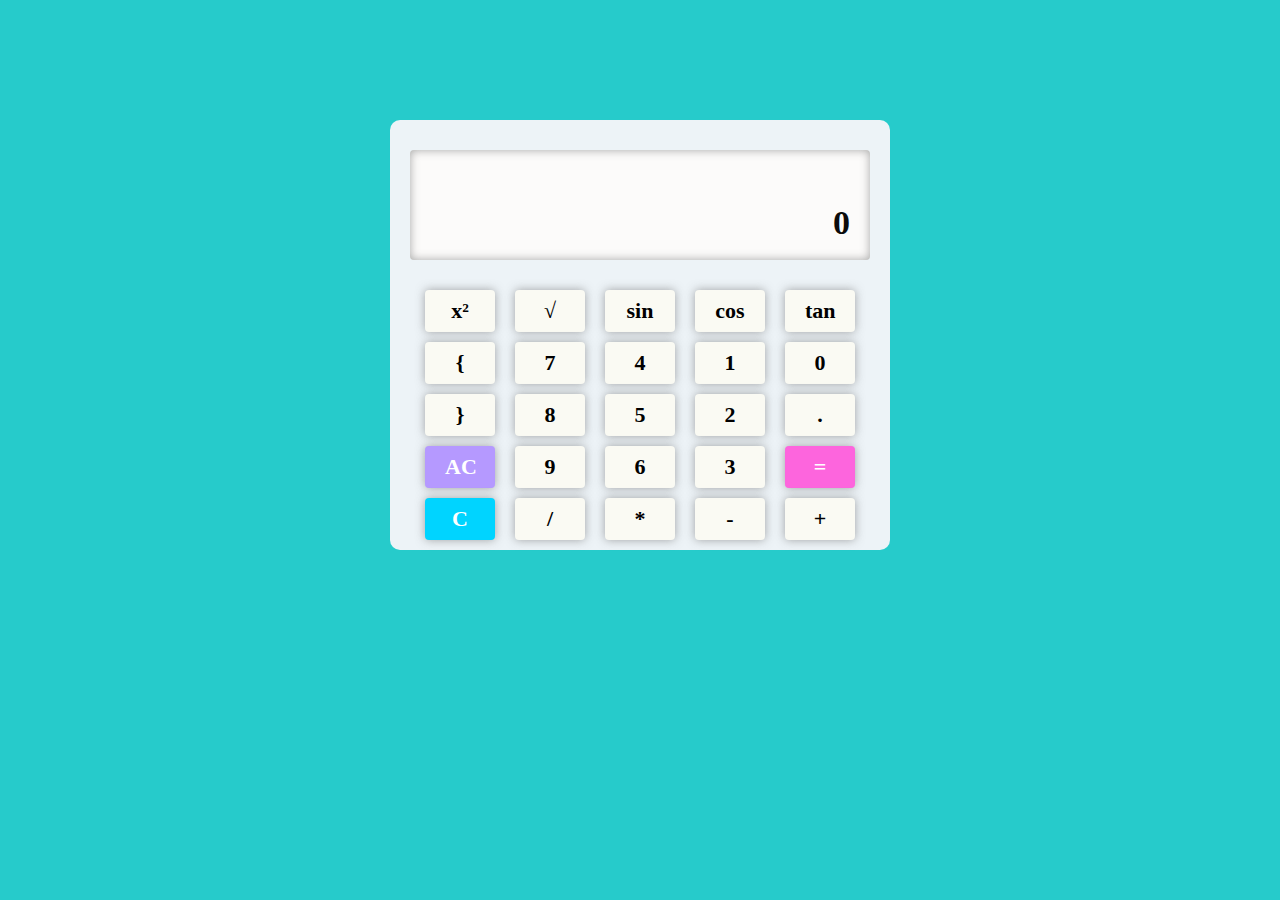
<file: index.html>
<!DOCTYPE html>
<html lang="en">
  <head>
    <meta charset="UTF-8" />
    <meta http-equiv="X-UA-Compatible" content="IE=edge" />
    <meta name="viewport" content="width=device-width, initial-scale=1.0" />
    <link rel="stylesheet" href="calkulator.css" />
     <meta name="google" value="notranslate">
    <title>Сalkulator</title>
  </head>
  <body>
    <!-- main box -->
    <div class="main-kalkulator-box">
      <!-- display -->
      <div class="entry-field"><p class="display">0</p></div>
      <!-- oll buttons -->
      <div class="buttons">
        <!-- first line -->
          <div>
            <div class="btn">x²</div>
            <div class="btn">{</div>
            <div class="btn">}</div>
            <div class="btn btn-ac">AC</div>
            <div class="btn btn-c">C</div>
          </div>
        <!-- second line -->
            <div>
              <div class="btn">√</div>
              <div class="btn">7</div>
              <div class="btn">8</div>
              <div class="btn">9</div>
              <div class="btn">/</div>
            </div>
        <!-- third line -->
            <div>
              <div class="btn">sin</div>
              <div class="btn">4</div>
              <div class="btn">5</div>
              <div class="btn">6</div>
              <div class="btn">*</div>
            </div>
        <!-- fourth line -->
            <div>
              <div class="btn">cos</div>
              <div class="btn">1</div>
              <div class="btn">2</div>
              <div class="btn">3</div>
              <div class="btn">-</div>
            </div>
        <!-- fifth line -->
            <div>
              <div class="btn">tan</div>
              <div class="btn">0</div>
              <div class="btn">.</div>
              <div class="btn btn-eaqual">=</div>
              <div class="btn">+</div>
            </div>
      </div>
    </div>
    <script src="calkulator.js"></script>
  </body>
</html>
</file>
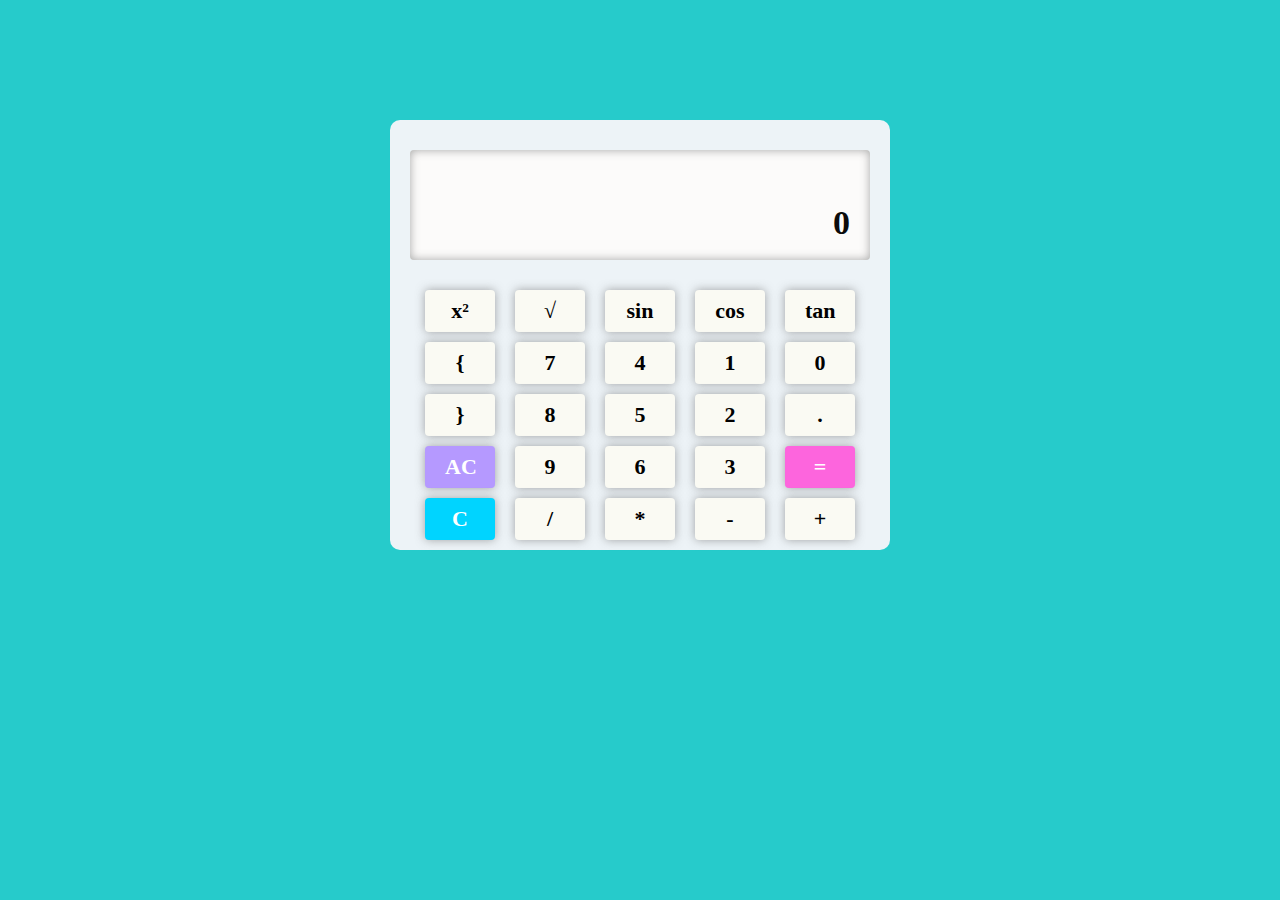
<file: calkulator.html>
<!DOCTYPE html>
<html lang="en">
  <head>
    <meta charset="UTF-8" />
    <meta http-equiv="X-UA-Compatible" content="IE=edge" />
    <meta name="viewport" content="width=device-width, initial-scale=1.0" />
    <link rel="stylesheet" href="calkulator.css" />
    <title>Сalkulator</title>
  </head>
  <body>
    <!-- main box -->
    <div class="main-kalkulator-box">
      <!-- display -->
      <div class="entry-field"><p class="display">0</p></div>
      <!-- oll buttons -->
      <div class="buttons">
        <!-- first line -->
          <div>
            <div class="btn">x²</div>
            <div class="btn">{</div>
            <div class="btn">}</div>
            <div class="btn btn-ac">AC</div>
            <div class="btn btn-c">C</div>
          </div>
        <!-- second line -->
            <div>
              <div class="btn">√</div>
              <div class="btn">7</div>
              <div class="btn">8</div>
              <div class="btn">9</div>
              <div class="btn">/</div>
            </div>
        <!-- third line -->
            <div>
              <div class="btn">sin</div>
              <div class="btn">4</div>
              <div class="btn">5</div>
              <div class="btn">6</div>
              <div class="btn">*</div>
            </div>
        <!-- fourth line -->
            <div>
              <div class="btn">cos</div>
              <div class="btn">1</div>
              <div class="btn">2</div>
              <div class="btn">3</div>
              <div class="btn">-</div>
            </div>
        <!-- fifth line -->
            <div>
              <div class="btn">tan</div>
              <div class="btn">0</div>
              <div class="btn">.</div>
              <div class="btn btn-eaqual">=</div>
              <div class="btn">+</div>
            </div>
      </div>
    </div>
    <script src="calkulator.js"></script>
  </body>
</html>
</file>
<file: calkulator.css>
body{
    background-color: rgb(38, 203, 203);
    font-weight: bold;
    font-size: 22px;
}
.main-kalkulator-box{
    width: 500px;
    height: 400px;
    background-color: hsl(204, 38%, 95%);
    margin: 120px auto;
    border-radius: 10px;
    padding-top: 30px;
}
.display{
    overflow: hidden;
    white-space: nowrap; 
    max-height: 32px;
}
.entry-field{
    background-color: #fcfbfa;
    padding: 20px;
    margin: 0 20px;
    height: 70px;
    border-radius: 4px;
    box-shadow: inset 0px 0px 10px rgba(82, 81, 81, 0.5);
    
}
.entry-field p{
    color: rgb(12, 12, 12);
    font-size: 34px;
    text-align: end;
    font-weight: bold;
}
.buttons{
    display: flex;
    justify-content: center;
    margin-top: 20px;
    text-align: center;
}
.btn{
    background-color: rgb(250, 250, 243);
    margin: 10px;
    padding: 8px 20px;
    border-radius: 4px;
    text-align: center;
    box-shadow:  0px 0px 10px rgba(82,81,81,0.5);
    transition: all 100ms ease-in-out;
    width: 30px;
}
.btn:hover{
    box-shadow: inset  0px 0px 10px rgba(0,0,0,0.5);
}
.btn-ac{
    color: white;
    background-color:#b599ff;;
    font-weight: bold;
   
}
.btn-c{
    background-color: #00d4ff;;
    color: white;
}
.btn-eaqual{
    background-color: #fd65dd;
    color: white;
    
}


@media(max-width: 420px) {

    .main-kalkulator-box{
        width: 370px; 
    }
    
    .btn{
    padding: 3px 10px;
   margin-top: 18px;
}
}
</file>
